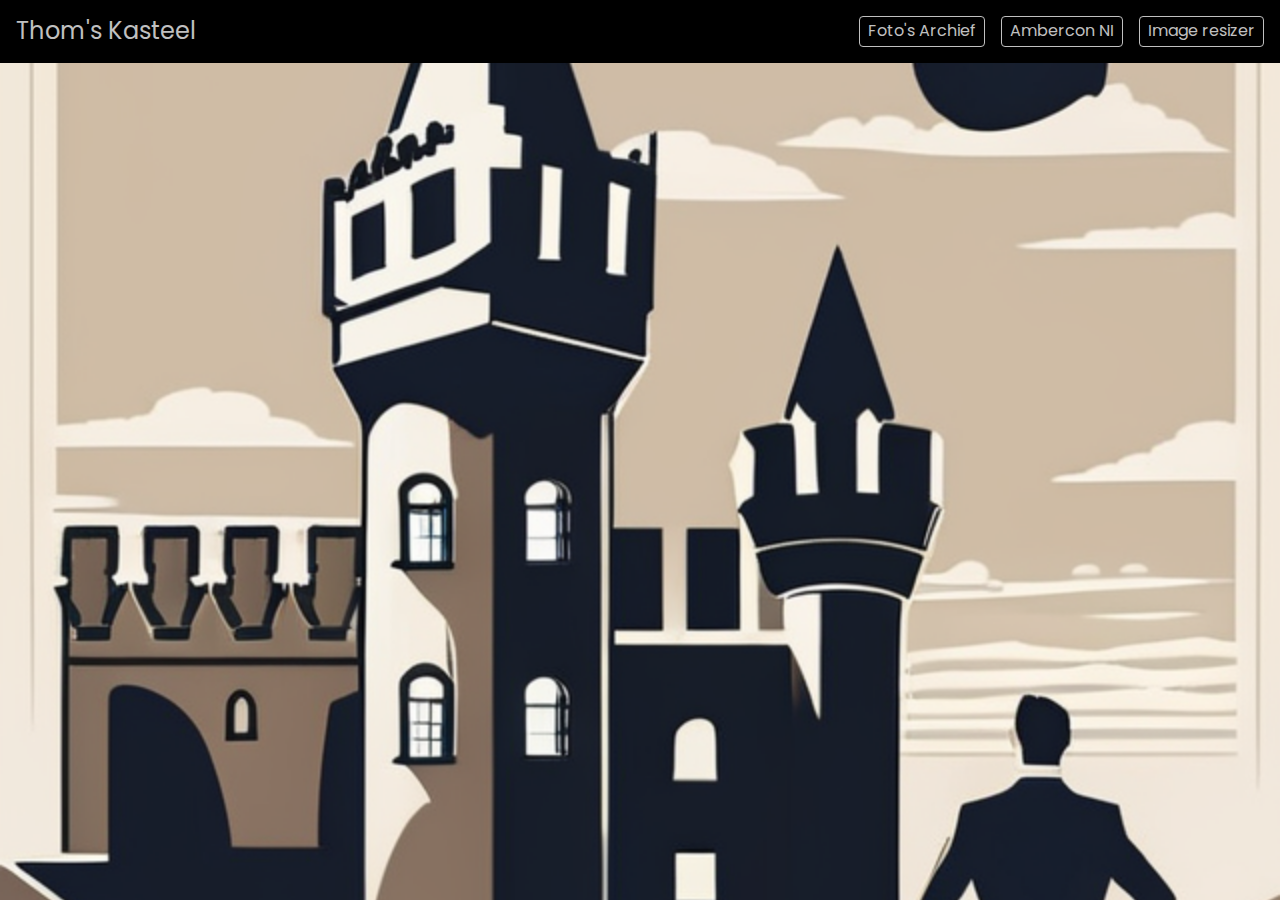
<file: index.html>
<!DOCTYPE html>
<html lang="en">
<head>
    <meta charset="UTF-8">
    <meta http-equiv="X-UA-Compatible" content="IE=edge">
    <meta name="viewport" content="width=device-width, initial-scale=1.0">

    <link rel="stylesheet" href="./css/reset.css" media="screen">
    <link rel="stylesheet" href="./css/style.css" media="screen">
 
    <script src="./js/main.js"></script>
    
    <title>Thom's Kasteel</title>
</head>

<body>
    <div id="bodyCover" style="--bg-pic:url('../assets/img/mainBG.png');">
        <header id="header">
            <h1> <a href="index.html">Thom's Kasteel</a> </h1>
            <button type="button" id="menuOpen" tabindex="-1" hidden></button>
            <nav>
                <menu>
                    <li><a href="./html/Fotos.html">Foto's Archief</a></li>
                    <li><a href="./html/AcNoir.html">Ambercon NI</a></li>
                    <li><a href="./html/resize.html">Image resizer</a></li>
                </menu>
            </nav>
        </header>
        <main>
            <menu></menu>
            <section>
                <h2></h2>
            </section>

            <aside></aside>
        </main>
    </div>
</body>
</html>
<script src="./js/lib/knockout-3.5.1.js"></script>
</file>
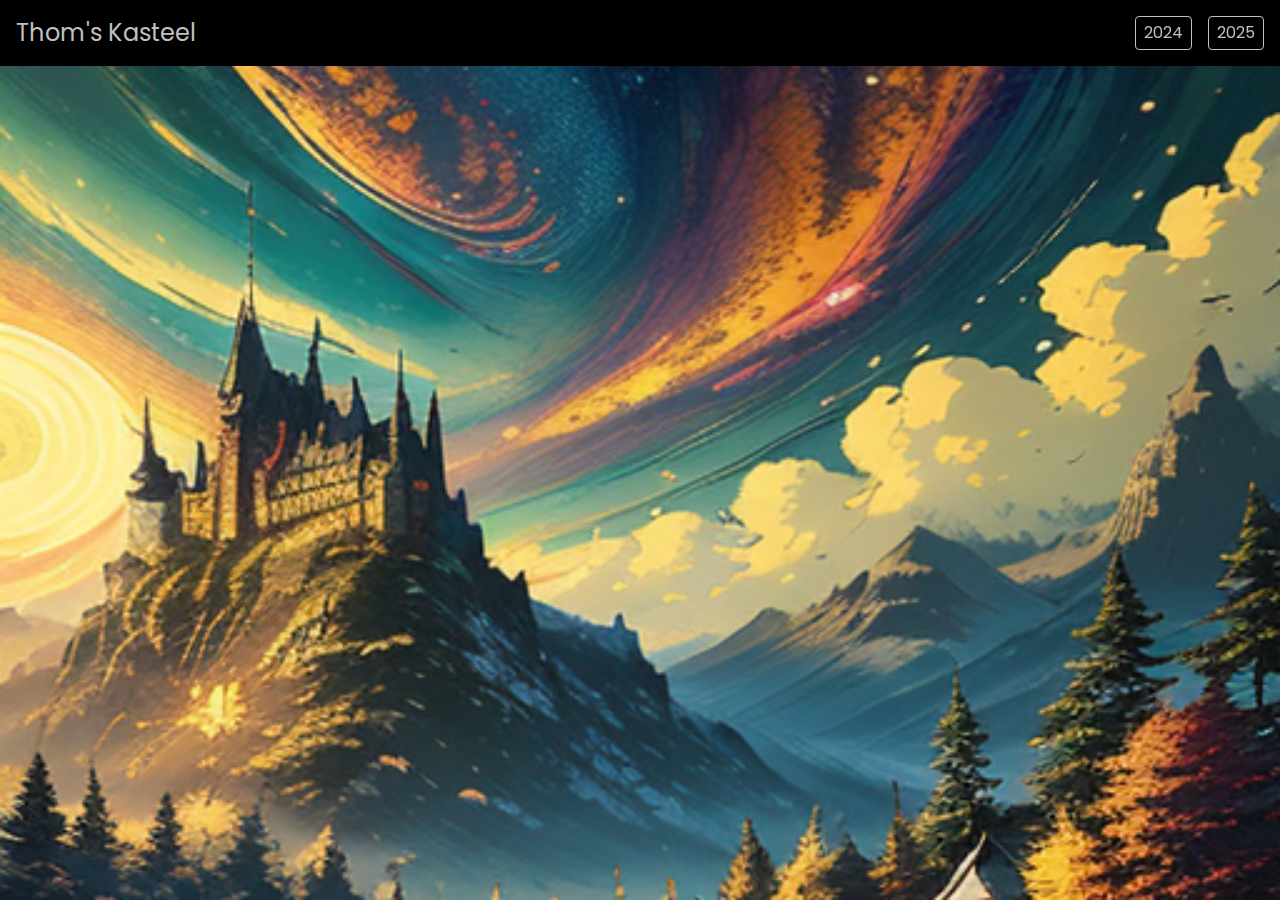
<file: html/AcNoir.html>
<!DOCTYPE html>
<html lang="en">
<head>
    <meta charset="UTF-8">
    <meta name="viewport" content="width=device-width, initial-scale=1.0">

    <link rel="stylesheet" href="../css/reset.css" media="screen">
    <link rel="stylesheet" href="../css/style.css" media="screen">
    <link rel="stylesheet" href="../css/acnoir.css" media="screen">

    <script src="../js/main.js"></script>

    <title>Thom's kasteel - AmberCon Northen Ireland</title>
</head>

<body>
    <div id="bodyCover" style="--bg-pic:url('../assets/img/amberBG.png');">
        <header id="header">
            <h1><a href="../index.html">Thom's Kasteel</a></h1>
            <button type="button" id="menuOpen" tabindex="-1" hidden></button>
            <nav>
                <menu>
                    <li>
                        <button type="button" data-bind="click:function(){importYear(event,this)}" data-year="24">2024</button>
                    </li>
                    <li>
                        <button type="button" data-bind="click:function(){importYear(event,this)}" data-year="25">2025</button>
                    </li>
                    <!-- ko foreach: games -->
                    <li>
                        <button type="button" data-bind="click: function(data,event){$parent.selectGame(data,event)}">
                            <span class="game-title" data-bind="text: $data.title"></span><br>
                            <span data-bind="text: $data.name"></span>
                        </button>
                    </li>
                    <!-- /ko -->
                </menu>
            </nav>
        </header>
        <main class="hero" data-bind="with: selectedGame">
            <header>
                <h2 data-bind="text: $data.title"></h2>
                <h3 data-bind="text: $data.name"></h3>
            </header>

            <section>
                <!-- ko with: $data.desc -->
                <div class="details-expand">
                    <details class="details-expand">
                        <summary data-bind="text: summary"></summary>
                        <img class="char-picture" data-bind="attr: {'src': $data.pic}">
                        <pre data-bind="text: $data.blurb"></pre>
                    </details>
                </div>
                <!-- /ko -->
                <!-- ko with: $data.details -->
                <div>
                    <details>
                        <summary>Details</summary>
                        <p data-bind="foreach: $data">
                            <span>
                                <span class="desc" data-bind="text: $data.label"></span>
                                <span data-bind="text: $data.value"></span><br>
                            </span>
                        </p>
                    </details>
                </div>
                <!-- /ko -->
            </section>

            <section>
                <!-- ko with: $data.stats -->
                <div id="stats">
                    <details>
                        <summary>Abilities</summary>
                        <table>
                            <thead>
                                <tr>
                                    <th>Ability</th>
                                    <th>Rank</th>
                                    <th>Value</th>
                                </tr>
                            </thead>
                            <tbody data-bind="foreach: $data">
                                <tr>
                                    <td data-bind="text: stat"></td>
                                    <td data-bind="text: rank"></td>
                                    <td data-bind="text: value"></td>
                                </tr>
                            </tbody>
                            <tfoot data-bind="with: $parent.stuff">
                                <tr>
                                    <td data-bind="text: type"></td>
                                    <td>Stuff</td>
                                    <td data-bind="text: value"></td>
                                </tr>
                            </tfoot>
                        </table>
                    </details>
                </div>
                <!-- /ko -->
                <!-- ko with: $data.powers -->
                <div id="powers">
                    <details>
                        <summary>Powers</summary>
                        <ul data-bind="foreach: $data">
                            <li>
                                <span data-bind="text: name" class="hero-reverse"></span>
                                <p>
                                    <!-- ko with: $data.type-->
                                    <span class="desc">Type</span><span data-bind="text: $data"></span><br>
                                    <!-- /ko -->
                                    <!-- ko with: $data.cost-->
                                    <span class="desc">cost</span><span data-bind="text: $data"></span><br>
                                    <!-- /ko -->
                                    <!-- ko with: $data.details-->
                                    <span class="desc">details</span><span data-bind="text: $data"></span>
                                    <!-- /ko -->
                                </p>
                            </li>
                        </ul>
                    </details>
                </div>
                <!-- /ko -->
                <!-- ko with: $data.skills-->
                <div id="skills">
                    <details>
                        <summary>Skills</summary>
                        <!--<ul class="grid-list">-->                            
                            <ul class="col-list">
                            <li class="hero-reverse">
                                <span>skill</span>
                                <span>mastery</span>
                            </li>
                            <!-- ko foreach: $data-->
                            <li>
                                <span data-bind="text: $data.skill"></span> <!--class="desc"-->
                                <span data-bind="text: $data.value"></span>
                            </li>
                            <!-- /ko-->
                        </ul>
                    </details>
                </div>
                <!-- /ko -->
                <!-- ko with: $data.items -->
                <div id="items">
                    <details>
                        <summary>Artefacts</summary>
                        <ul data-bind="foreach: $data">
                            <li>
                                <span data-bind="text: name" class="hero-reverse"></span>
                                <p>
                                    <!-- ko with: $data.description -->
                                    <span class="desc">Description</span><span data-bind="text: $data"></span><br>
                                    <!-- /ko -->
                                    <!-- ko with: $data.cost-->
                                    <span class="desc">Cost</span><span data-bind="text: $data"></span><br>
                                    <!-- /ko -->
                                    <!-- ko with: $data.quantity-->
                                    <span class="desc">Quantity</span><span data-bind="text: $data"></span>
                                    <!-- /ko -->
                                </p>
                                <span class="desc">Qualities</span>
                                <ul data-bind="foreach: qualities">
                                    <li data-bind="text:$data"></li>
                                </ul><br>
                            </li>
                        </ul>
                    </details>
                </div>
                <!-- /ko -->
            </section>
            <!-- ko if: $data.download-->
            <a class="download" href="#" data-bind="attr:{href: $data.download}" download target="_blank"></a>
            <!-- /ko -->
        </main>
    </div>

</body>
</html>
<script src="../js/lib/knockout-3.5.1.js"></script>
<script src="../js/amber/acnoir.js"></script>
</file>
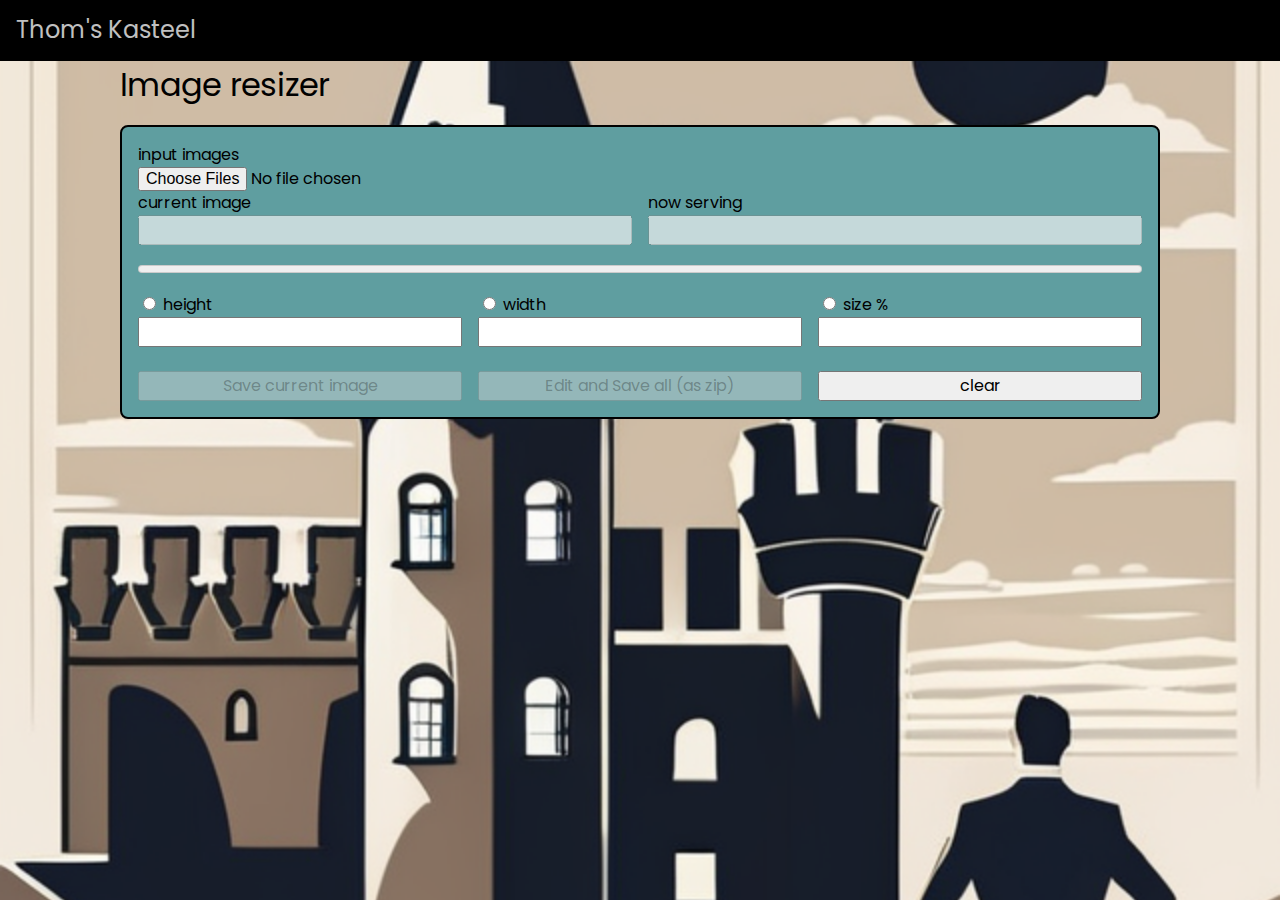
<file: html/resize.html>
<html xmlns="http://www.w3.org/1999/xhtml">

<head>
    <meta charset="UTF-8">
    <meta http-equiv="X-UA-Compatible" content="IE=edge">
    <meta name="viewport" content="width=device-width, initial-scale=1.0">

    <link rel="stylesheet" href="../css/reset.css" media="screen">
    <link rel="stylesheet" href="../css/style.css" media="screen">
    <link rel="stylesheet" href="../css/resize.css" media="screen">

    <script src="../js/main.js"></script>
    
    <title>Thom's Kasteel image resize</title>
</head>

<body>
    <div id="bodyCover" style="--bg-pic:url('../assets/img/mainBG.png');">
        <header id="header">
            <h1> <a href="../index.html">Thom's Kasteel</a> </h1>
        </header>
        <main>
            <menu></menu>
            <section>
                <h2 class="headerTitle">Image resizer</h2>
                <form id="frmResize" class="frmResize" method="post" autocomplete="off" onsubmit="return false;">
                    <div class="col">
                        <label>
                            input images<br />
                            <input type="file" name="inpFile" id="inpFile" accept="image/*" multiple onchange="fileInput()" />
                        </label>
                    </div>
                    <div class="col col2">
                        <label>
                            current image <br>
                            <input type="text" disabled id="current">
                        </label>
                        <label>
                            now serving <br>
                            <input type="text" disabled id="counter">
                        </label>
                    </div>

                    <div class="meter">
                        <meter id="meter" value="0"></meter>
                    </div>

                    <div class="col col3">
                        <label for="inpHeightChoice">
                            <input type="radio" name="inpChoice" id="inpHeightChoice" value="height">
                            height<br>
                            <input type="number" name="inpHeight" id="inpHeight" min="1" onfocus="fncFocus(this)"
                                   onchange="setPreview(this)" onblur="setPreview(this)">
                        </label>
                        <label for="inpWidthChoice">
                            <input type="radio" name="inpChoice" id="inpWidthChoice" value="width">
                            width<br>
                            <input type="number" name="inpWidth" id="inpWidth" min="1" onfocus="fncFocus(this)"
                                   onchange="setPreview(this)" onblur="setPreview(this)">
                        </label>
                        <label for="inpSizeChoice">
                            <input type="radio" name="inpChoice" id="inpSizeChoice" value="size">
                            size % <br>
                            <input type="number" name="inpSize" id="inpSize" min="1" onfocus="fncFocus(this)"
                                   onchange="setPreview(this)" onblur="setPreview(this)" checked>
                        </label>
                    </div>
                    <br>
                    <div id="btns" class="btnGrid">
                        <button type="button" disabled onclick="downloadSingle()">Save current image</button>
                        <button type="button" disabled onclick="downloadZip()">Edit and Save all (as zip)</button>
                        <button type="reset" onclick="frmReset()">clear</button>
                    </div>

                </form>
                <div class="preview" id="previewDiv"></div>
            </section>

            <aside></aside>
        </main>
    </div>

    <script src="../js/lib/jszip.min.js"></script>
    <script src="../js/lib/FileSaver.min.js"></script>
    <script src="../js/resize.js"></script>
</body>

</html>
</file>
<file: css/style.css>
@import url(https://fonts.googleapis.com/css2?family=Poppins:wght@400;700&display=swap);

/* start*/
:root {
    --bg-color: #000;
    --bg-pic: url("../assets/img/mainBG.png");
    --fc-color: silver;
    --hero-bg:#003D3D;
    --hero-fc:#D1D1D1;
    --hero-brd:1px solid var(--hero-fc);
}

*, *:after, *:before {
    flex: 1 0 auto;
    /* safari bugfix */
    box-sizing: border-box;
}

button, label {
    cursor: pointer;
}

html, body {
    height: 100%;
}

body, button, input, table, textarea, select {
    font: normal 1em/1.5 "poppins", arial, helvetica, sans-serif;
}

/* basic styling */
#bodyCover {
    background: var(--bg-color) var(--bg-pic) no-repeat center 25%;
    background-size: cover;   
    display: flex;
    flex-direction: column;
    height: 100vh;
    height: 100dvh;
    overflow: auto;
}

.backToTop {
    float: right;
    margin-left: 1.5em;
}

#header {
    display: flex;
    gap: 1.5rem;
    flex-grow: 0;    
    background: var(--bg-color);    
    padding:1rem;
    align-items: center;
    overflow: auto;
}

header h1 {
    font-size:clamp(1.5rem,50%,5vh);
    font-size:clamp(1.5rem,50%,5dvh);
    line-height: 1.2;   
}

#header>nav {
    flex-grow: 0;
}

#header> nav menu{
    display: flex;
    align-items: stretch;
    gap:0 1em;
}

#header>nav li {
    list-style: none;
    display:flex;
    flex-direction: column;
    justify-content: stretch;
}

#header a {
    display: inline-block;
    text-decoration: none;
    color: var(--fc-color); 
    transition: transform 0.3s, color 0.3s;
}

#header>nav a {
    border:1px solid var(--fc-color);
    border-radius: 0.25em;
    padding: 0.25em 0.5em;;
    line-height: 1.3;
}

#header>nav a:focus,
#header>nav a:hover {
    transform: scale(1.2);
}

#header>nav button {
    appearance: none;
    background: transparent;
    color:var(--fc-color);
    backdrop-filter: blur(1rem);
    border: 1px solid var(--fc-color);
    padding: 0.25em 0.5em;
    border-radius: 0.25em;
    transition: transform 0.3s, color 0.3s, background-color 0.3s;
}

#header>nav button:focus,
#header>nav button:hover {
    background-color: var(--fc-color);
    color: var(--bg-color);
    border: 1px solid var(--bg-color);
    transform: scale(1.2);
    backdrop-filter: none;
}

main {  
    margin: 0 auto;       
}

@media (max-width:48rem) {
    #menuOpen {
        display: block;
        flex-grow: 0;
        font-size: 1.8em;
        line-height: 1;
        border: 0;
        background: transparent;
        color: var(--fc-color);
    }

    #menuOpen:after {     
        content: "\2630";
    }

    #menuOpen+nav {
        position: fixed;
        top: 0;
        left: -100%;
        width: 100%;
        height: 100%;
        overflow: auto;
        display: flex;
        align-items: center;
        justify-content: center;
        opacity: 0;      
        background: transparent;
        backdrop-filter: blur(1rem);
        transition: left 0s 0.5s, opacity 0.5s;
    }

    #menuOpen:focus+nav,
    #menuOpen+nav:focus-within {
        left: 0;
        opacity: 1;
        transition: left 0s, opacity 0.5s;
    }

    #menuOpen+nav menu {
        flex-grow: 1;
        display: block;
        columns: 2 15rem;
        gap:1em;
        position: relative;
        top: -50vh;
        max-width: clamp(50vw,75vw,40rem);
        margin: auto;
        overflow: hidden;     
        background:var(--bg-color);
        border-radius: 0.5em;
        box-shadow:
            0 0 1px 1px #0008,
            0 0.25em 0.5em 0.25em #0002;
        transition: top 0.5s;
    }

    #menuOpen:focus+nav menu,
    #menuOpen+nav:focus-within menu {
        top: 0;
    }

    #header>nav li:last-child{
        margin-right:0.5em;
    }

    #menuOpen+nav li {
        display:grid;
        place-items: center;
        margin: 0 0.5em 0.5em;
        break-inside: avoid;
    }    

    #header>nav a,
    #header>nav button {
        display: block;
        padding: 0.5em 1em;
        text-align: center;
        background:var(--bg-color);
        color:var(--fc-color);
        border:1px solid var(--fc-color);
        box-shadow: none;
        border-radius: 0.25em;
        width:100%;
    }

    #header>nav a:focus,
    #header>nav a:hover,
    #header>nav button:focus,
    #header>nav button:hover {
        transform: scale(1.1);
        background:var(--fc-color);
        color:var(--bg-color);
        box-shadow: none;
    }

    #menuOpen+nav menu:before {
        content: "Menu";
        display: block;
        width: 100%;
        padding: 0.25em 1em;
        margin-bottom: 0.5em;
        font-weight: bold;
        background: var(--bg-color);
        color:var(--fc-color);       
        border-bottom: 1px solid var(--fc-color);
        column-span: all;
    }

    #menuOpen+nav menu:after {
        content: "\1F5D9";
        display: block;
        position: absolute;
        top: 0.125rem;
        right: 0.5rem;
        font-size: 1.5rem;
        line-height: 1;
        color: var(--fc-color);
    }
}
</file>
<file: css/acnoir.css>
.game-title {
    text-decoration: underline;
    font-variant: small-caps;
    font-weight: 600;
}

.hero {
    width: clamp(20rem,75vw,80rem);
}

.hero-reverse {
    background: var(--hero-fc);
    color: var(--hero-bg);
}

.desc {
    display: inline-block;
    min-width: 4em;
    margin-right: 1em;
    text-decoration: underline;
}

.hero-reverse + p {
    margin: 0 0 1rem 0;
    border-top: var(--hero-brd);
    overflow-wrap: break-word;
}

.hero section {
    display: flex;
    flex-wrap: wrap;
    gap: 1rem;
    overflow: hidden;
    width: 100%;
    margin-bottom: 1rem;
}

.hero header:not(:empty) {
    background: var(--hero-bg);
    color: var(--hero-fc);
}

.hero h2, .hero h3 {
    display: grid;
    place-items: center;
    text-align: center;
}

    .hero h2:not(:empty) {
        font-size: clamp(1.5rem,4vh,2rem);
        border-bottom: var(--hero-brd);
        margin: 1rem 1rem 0.5rem;
    }

    .hero h3:not(:empty) {
        font-size: clamp(1.2rem,3vh,1.5rem);
        margin: 0 1rem 1rem;
    }

.hero div:has(details) {
    max-width: 100%;
    background: var(--hero-bg);
    color: var(--hero-fc);
}

.hero details {
    padding: 1rem;
    max-width: 100%;
}

.hero div.details-expand:has(details[open]) {
    width: 100%
}

.hero div.details-expand pre {
    white-space: pre-wrap;
}

.hero summary {
    font-size: clamp(1.2rem,3vh,1.5rem);
}

.hero table {
    width: 100%;
}

    .hero table thead {
        background: var(--hero-fc);
        color: var(--hero-bg);
        border: var(--hero-brd);
    }

.hero th {
    text-align: center;
}

.hero tbody {
    border: var(--hero-brd);
}

    .hero tbody tr {
        border-bottom: var(--hero-brd)
    }

        .hero tbody tr td {
            text-align: center;
            padding: 0.25em 1em;
            border-left: var(--hero-brd);
            border-right: var(--hero-brd);
            overflow-wrap: break-word;
        }

            .hero tbody tr td:first-child {
                text-align: start;
                border: none;
            }

            .hero tbody tr td:last-child {
                text-align: end;
                border: none;
            }

.hero tfoot tr td:not(:empty) {
    border-left: var(--hero-brd);
    border-bottom: var(--hero-brd);
}

    .hero tfoot tr td:not(:empty) + td:not(:empty) {
        border-left: none;
    }

.hero tfoot tr td:first-child {
    text-align: end;
}

.hero tfoot tr td:last-child {
    text-align: start;
    border-left: none;
    border-right: var(--hero-brd);
}

.hero ul.col-list li {
    columns: auto 2;
    column-gap: 1rem;
    column-rule: 1px solid var(--hero-fc);   
}
    .hero ul.col-list li > * {
        display: block;
        break-inside: avoid;      
        word-wrap: break-word;
    }

    .hero ul.col-list li:nth-child(n+2 of li:not(.hero-reverse)) > * {      
        border-top: 1px solid var(--hero-fc);        
    } 

.char-picture {
    width: 100%;
    aspect-ratio: auto;
    margin-bottom: 1rem;
}

.download {
    position: fixed;
    bottom: 1rem;
    right: 2rem;
}

    .download:after {
        color: var(--hero-fc);
        content: "\2709";
        font-size: clamp(1.5rem,5vh,2rem);
    }

.flex-title {
    display: flex;
}

    .flex-title > a {
        flex-grow: 0;
        padding: 0 1rem;
    }

    .flex-title > span {
        flex-grow: 1;
    }
/* id specific */
#stats th {
    min-width: 3rem;
    width: 33%;
}
</file>
<file: css/resize.css>
.frmResize {
    padding: 1rem;
    border: 2px solid black;
    border-radius: 0.5rem;
    margin: 1rem auto;
    width: fit-content;
    max-width: calc(100dvw - 2rem);
    background-color: cadetblue;
}

.preview {
    margin: 2rem auto;
    width: fit-content;
    max-width: calc(100vw - 2rem);
    max-height: calc(80vh - 2rem);
    overflow: auto;
}

h2.headerTitle {
    font-size: clamp(1.5rem,4vh,2rem);
}

.meter {
    display: flex;
    margin: 1rem 0;
}

.col2 {
    columns: auto 2;
}

.col3 {
    columns: auto 3;
}

.btnGrid {
    display: grid;
    grid:auto/repeat(auto-fit,minmax(5em,1fr));
    gap: 1rem;
}

.col {
    gap: 1rem;
}

    .col > label {
        display: block;
        break-inside: avoid;
    }

        .col > label > input:not([type="radio"]) {
            width: 100%;
            max-width: 100%;
        }
</file>
